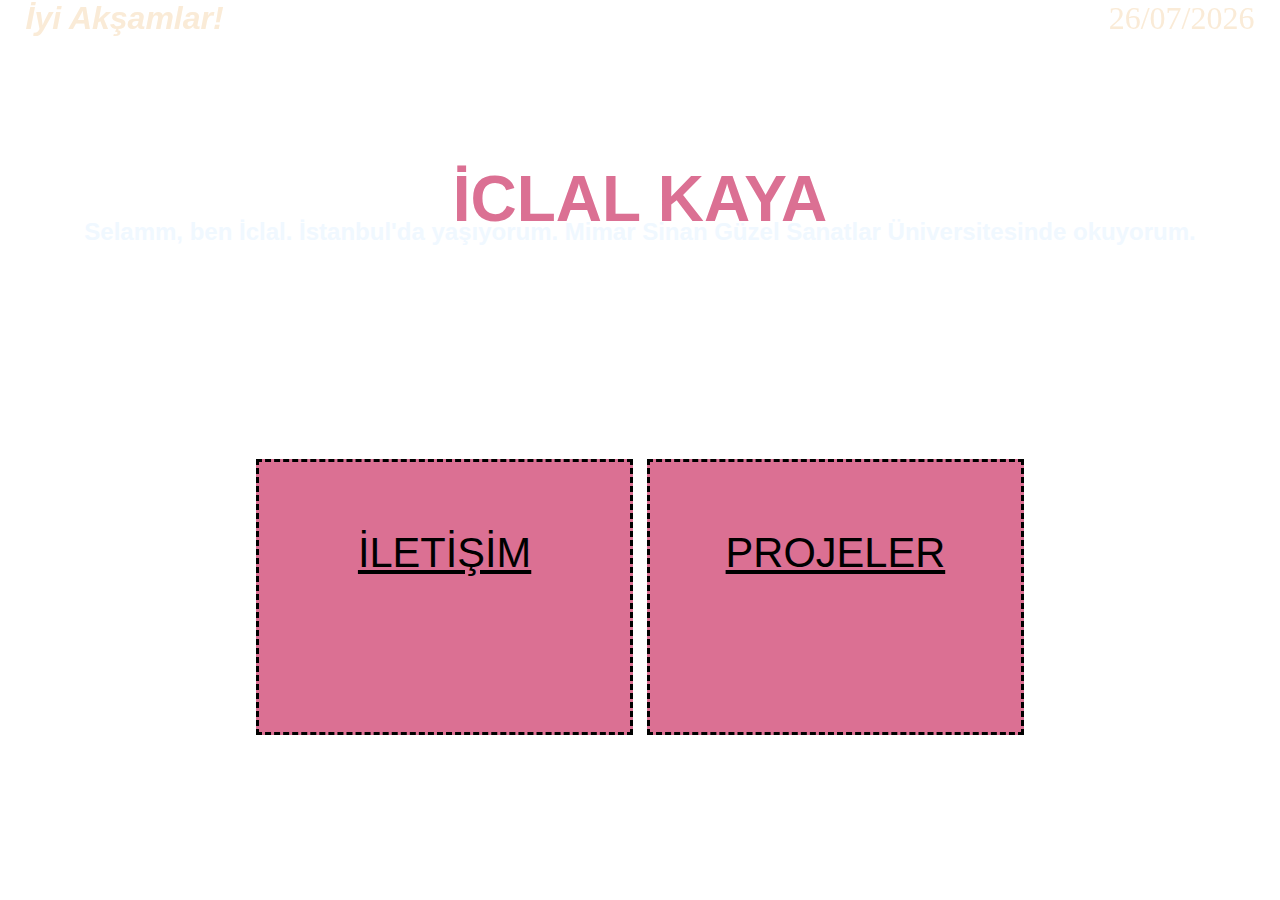
<file: index.html>
<!DOCTYPE html>
<html lang="en">
<head>
    <meta charset="UTF-8">
    <meta name="viewport" content="width=device-width, initial-scale=1.0">
    <title>Portfolyo</title>
    <link rel="stylesheet" href="style.css">
</head>
<body>
    <div id="general">
        <div class="greetings">
        </div>
        <div class="date">
        </div>
</div>
    <div class="menu-container">
        <div class="baslik"><h1>İCLAL KAYA</h1></div>
 </div>
 <div class="container2">
<div class="p">
 <p>Selamm, ben İclal. İstanbul'da yaşıyorum. Mimar Sinan Güzel Sanatlar Üniversitesinde okuyorum.</p> 
</div>
<div class="box">
    <div class="yazı1"><a href="iletişim.html" style="color:rgb(0, 0, 0)">İLETİŞİM</a></div>
 </div>
     <div class="box2">  
     <div class="yazı2"><a href="projeler.html" style="color:rgb(0, 0, 0)">PROJELER</a></div>
     </div>
</div>

<div class="screensaver-layout hidden"></div>
<script src="script.js"></script> 


</body>
</html>
</file>
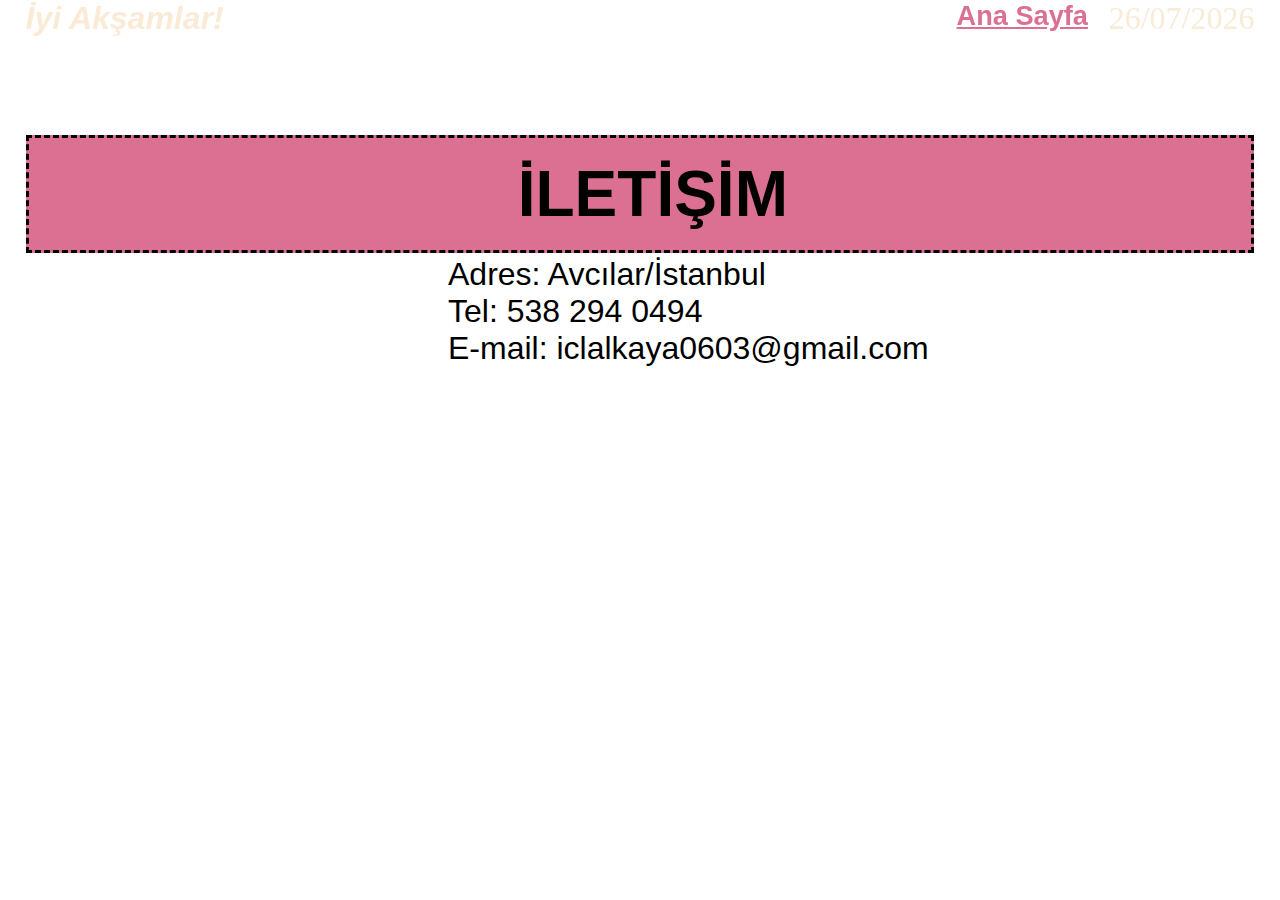
<file: iletişim.html>
<!DOCTYPE html>
<html lang="en">
<head>
    <meta charset="UTF-8">
    <meta name="viewport" content="width=device-width, initial-scale=1.0">
    <title>İLETİŞİM</title>
    <link rel="stylesheet" href="style.css">
</head>
<body>
    <div class="yazı3"><a href="index.html" style="color: palevioletred;">Ana Sayfa</a></div>
    <div class="container3">
        <div class="baslik2"><h1>İLETİŞİM</h1></div>
    </div>
    <div class="p2">
        <p>Adres: Avcılar/İstanbul</p>
        <p>Tel: 538 294 0494 </p>
        <p>E-mail: iclalkaya0603@gmail.com</p>
    </div>
    
    <div class="screensaver-layout hidden"></div>
    <script src="script.js"></script> 
       
    </body>
</html>
</file>
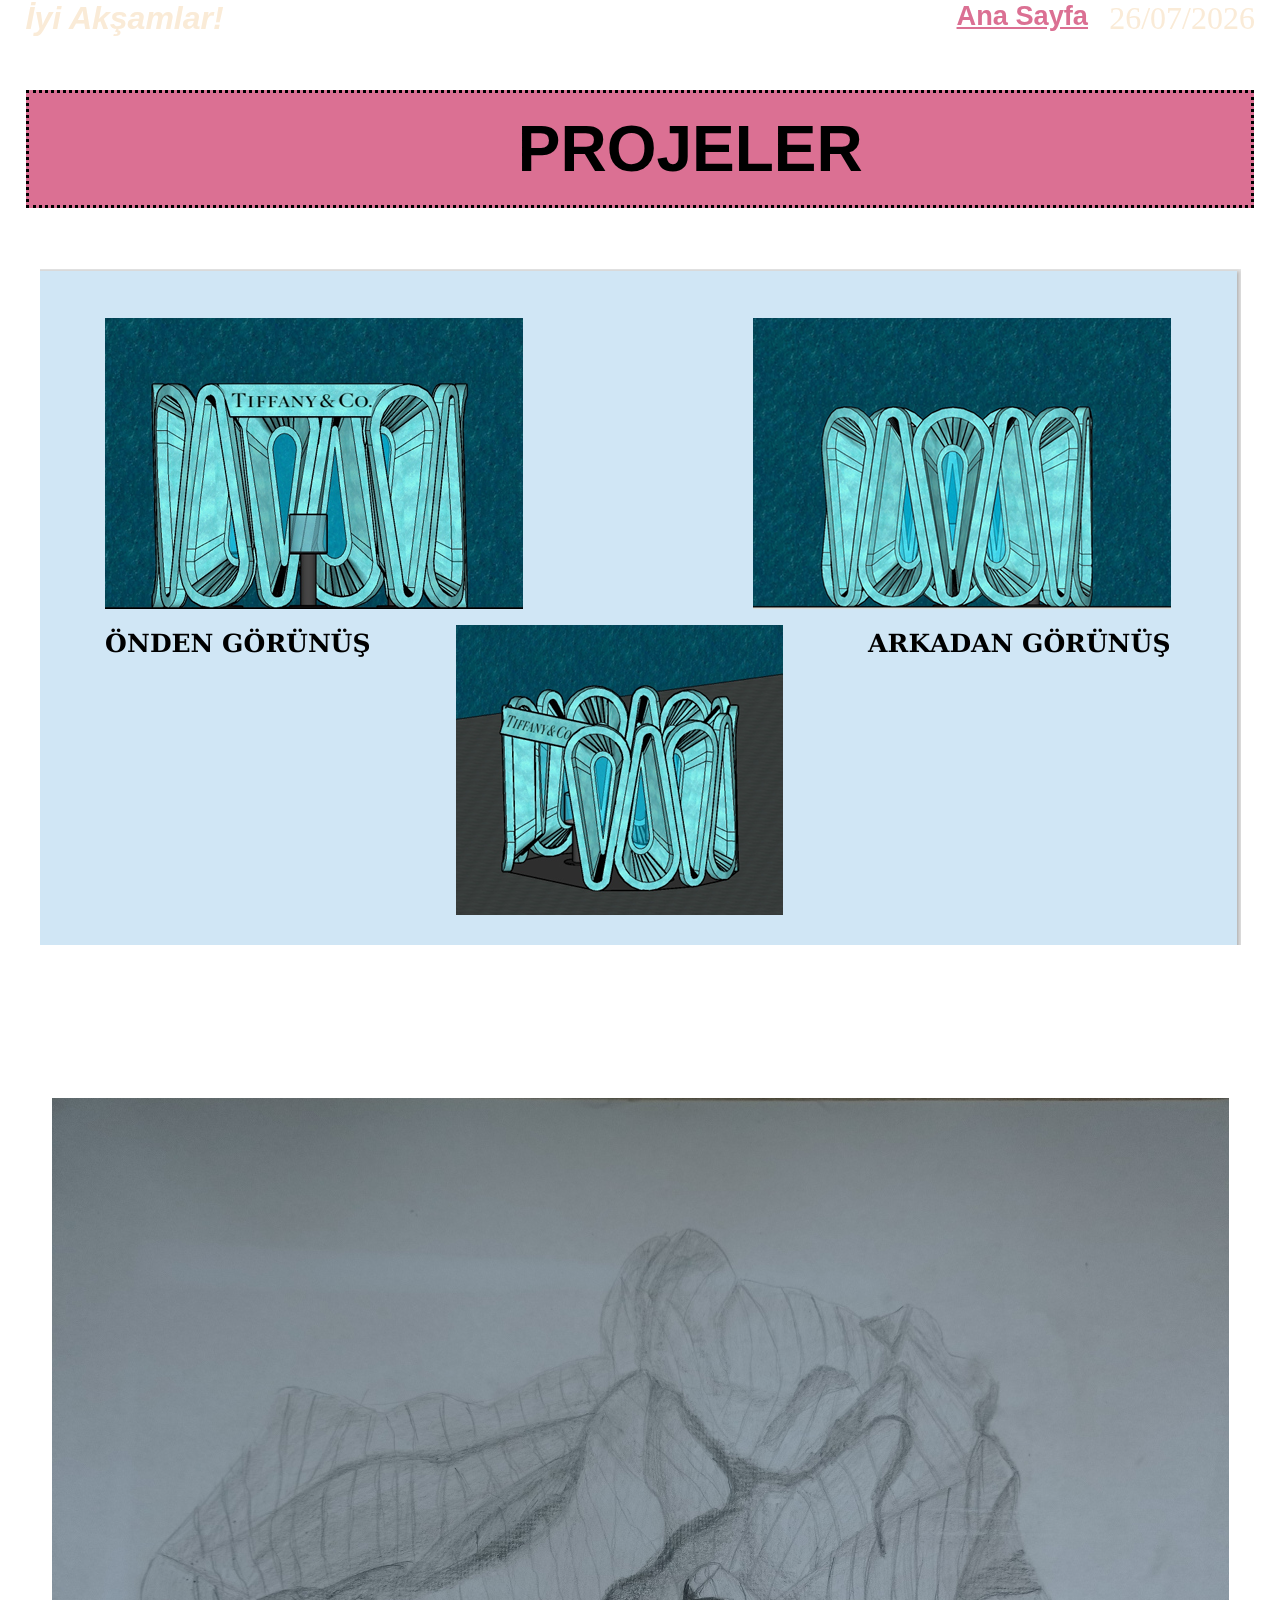
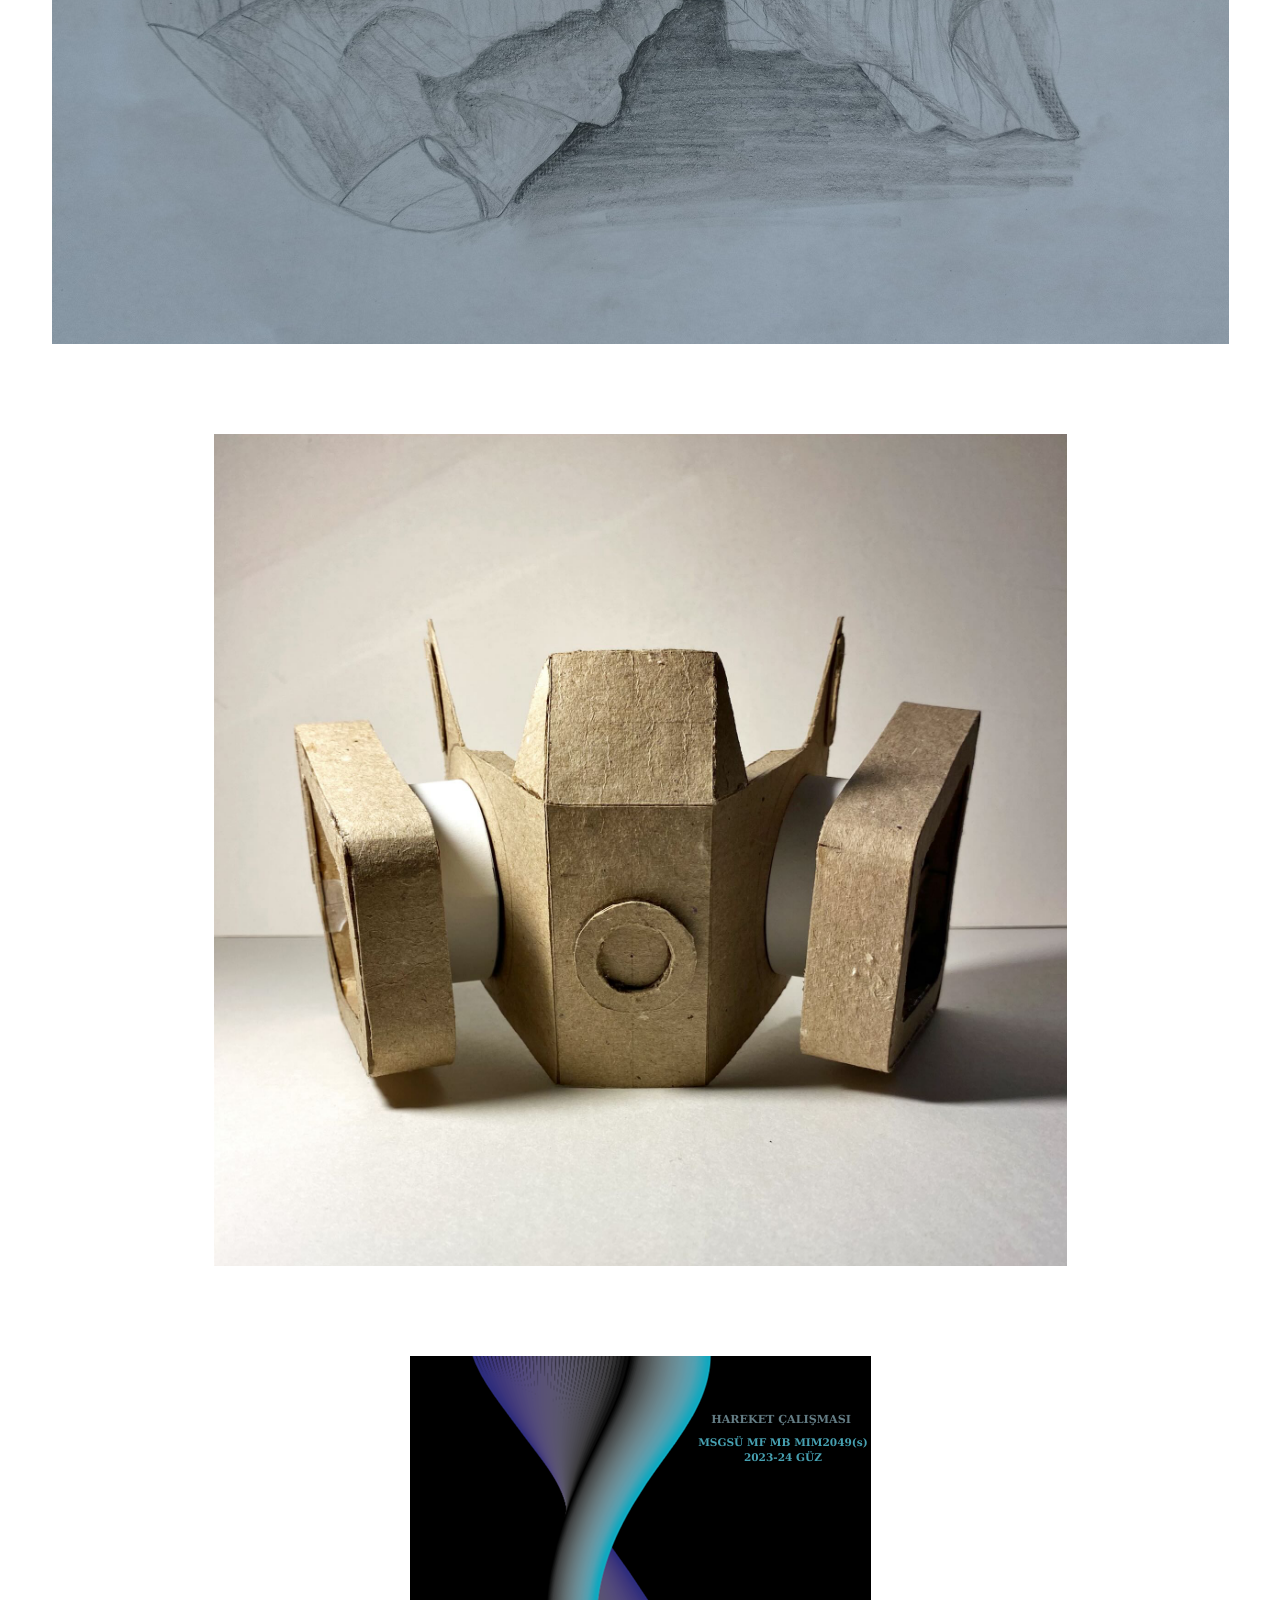
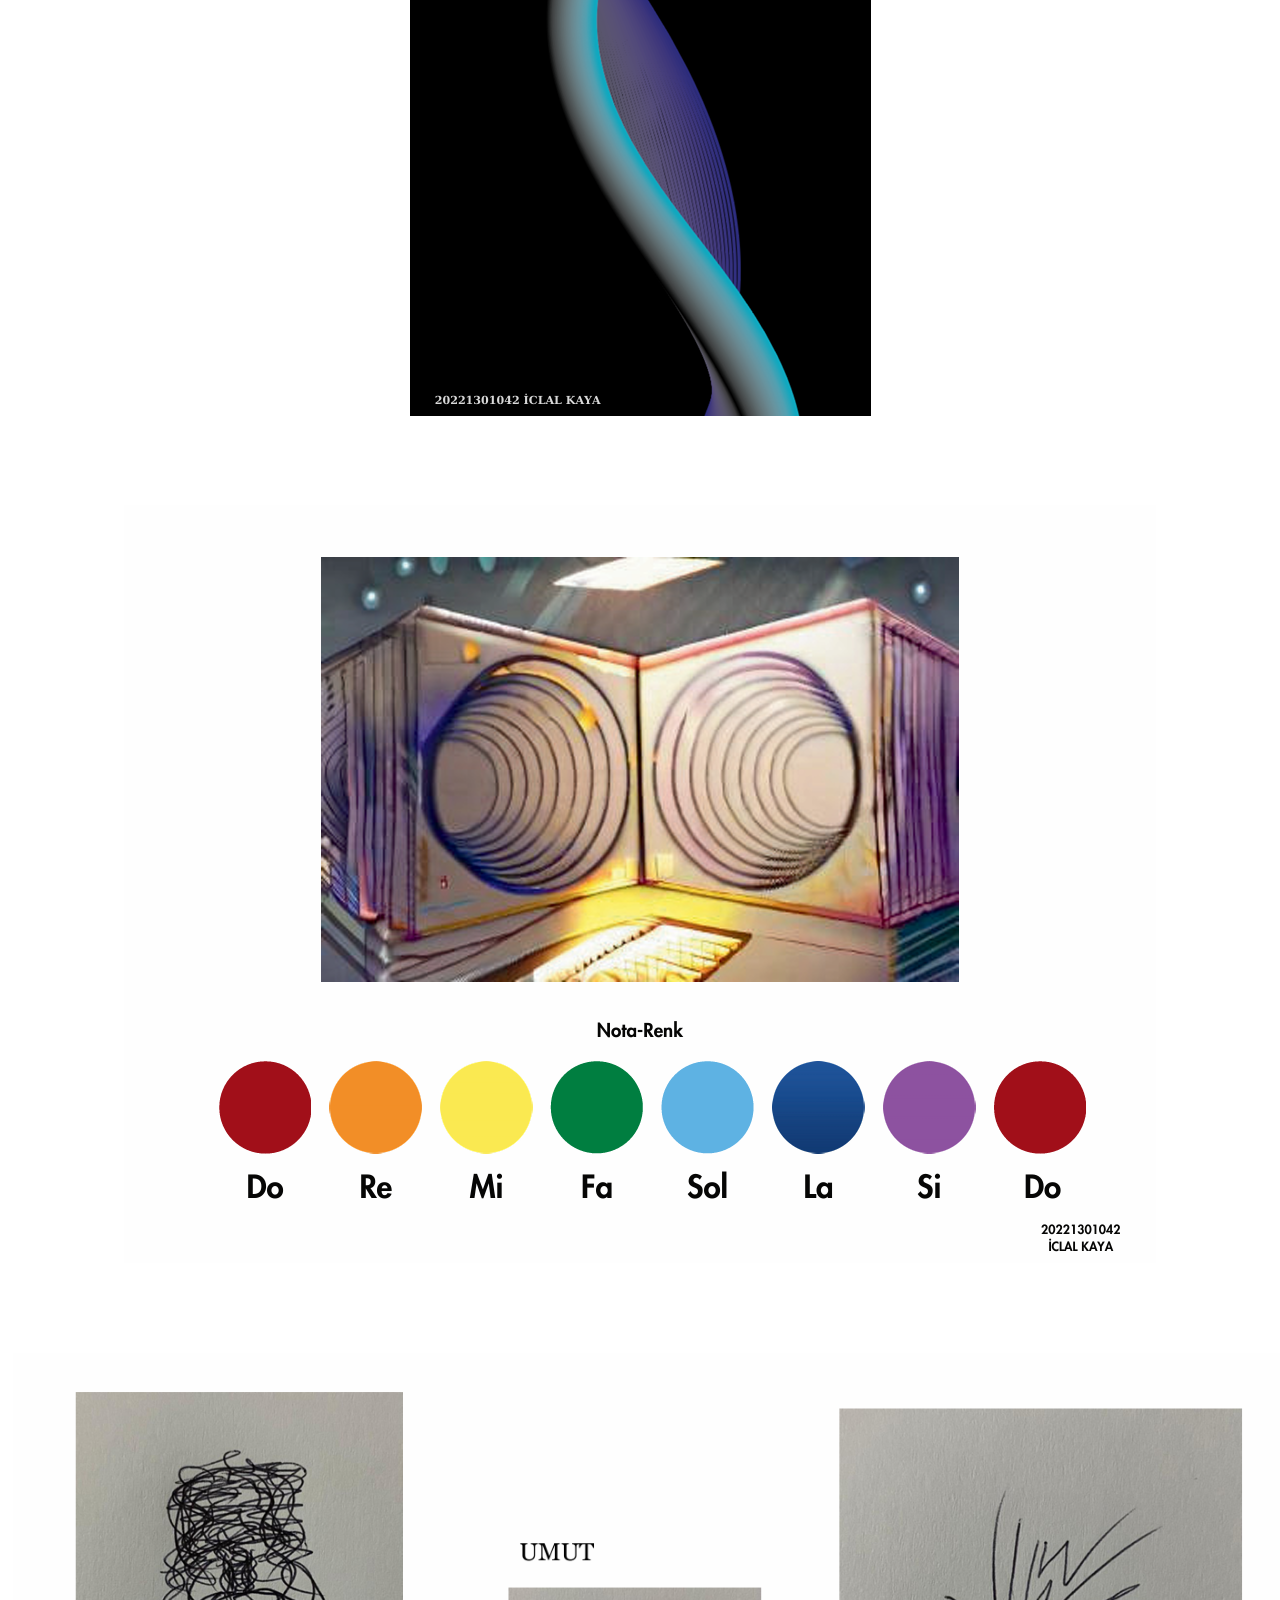
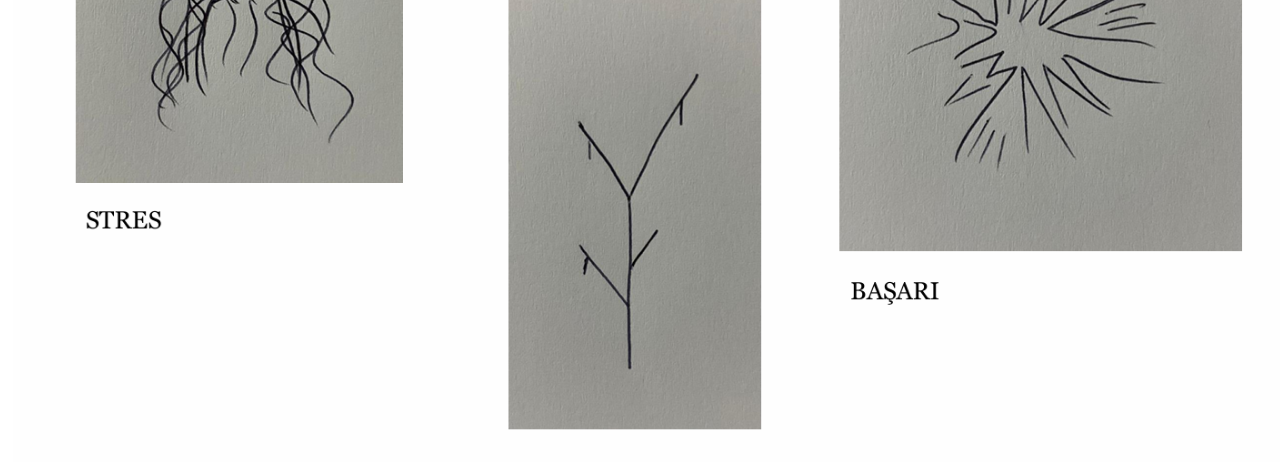
<file: projeler.html>
<!DOCTYPE html>
<html lang="en">
 <head>
    <meta charset="UTF-8">
    <meta name="viewport" content="width=device-width, initial-scale=1.0">
    <title>PROJELER</title>
    <link rel="stylesheet" href="style.css">
 </head>

 <body>
    <div class="yazı3"><a href="index.html" style="color: palevioletred;">Ana Sayfa</a></div>
        <div class="menu-container1">
            <div class="baslik1"><h1>PROJELER</h1></div>
        </div>
      </div>

  <div class="img-container1">
      <img src="images/1.png" alt="1.png">
  </div>

   <div class="img-container4">
     <img src="images/4.png" alt="4.png">
   </div>

   <div class="img-container3">
     <img src="images/3.png" alt="3.png">
   </div>

   <div class="img-container2">
     <img src="images/2.png" alt="2.png">
   </div>
    
   <div class="img-container6">
    <img src="images/6.png" alt="6.png">
  </div>

  <div class="img-container7">
    <img src="images/7.png" alt="7.png">
  </div>


  <div class="screensaver-layout hidden"></div>
<script src="script.js"></script> 


 </body>
</html>
</file>
<file: style.css>
*{
    font-family: 'Afacad', sans-serif;
    margin: 0;
    padding: 0;
}

html{
    overflow-x: hidden;
}

body {
    background-image: url("https://i.pinimg.com/564x/fa/28/c4/fa28c41eafadc35e3bf7e82dba4c9549.jpg");
    background-position: center;
    background-attachment: fixed;
    background-size: cover;
   
}
 
.menu-container{
    display: flex;
    position: absolute;
    top: 15%;
    left: 20%;
    right: 20%;
    height: 8rem;
    align-items: center;
    color: palevioletred;
}

.baslik{
    font-size: 200%;
    font-weight: 200;
    margin: auto;
} 
    
.p{
    margin-top: 17%;
    font-size: 150%;
    margin-left: 5%;
    margin-right: 5%;
    text-align: center;
    font-weight: bold;
    color: aliceblue;
}
    
.box{
    width: 29%;
    height: 30%;
    background-color: palevioletred;
    display: inline-block;
    vertical-align: top;
    position: absolute;
    top: 51%;
    left: 20%;
    text-align: center;
    border-style: dashed;
}
        
.box2{
    width: 29%;
    height: 30%;
    background-color: palevioletred;
    display: inline-block;
    vertical-align: top;
    position: absolute;
    top: 51%;
    right: 20%;
    text-align: center;
    border-style: dashed;
}
    
.yazı1{
    margin-top: 18%;
    font-size: 260%;
    background-color: palevioletred;
}
            
.yazı2{
    margin-top: 18%;
    font-size: 260%;
    background-color: palevioletred;
}
            
.container3{
    display: flex;
    position: absolute;
    top: 15%;
    left: 2%;
    right: 2%;
    height: 7rem;
    background-color: palevioletred;
    border-style: dashed;
    align-items: center;
}

.baslik2{
    font-size: 200%;
    margin-left: 40%;  
    color: black;
}

.p2{
    margin-top:20%;
    font-size: 200%;
    margin-left: 35%;
    align-items: center;
}

.yazı3{
    position: fixed;
    top: 0;
    right: 15%;
    font-size: 1.7rem;
    font-weight: bold;
}
             
.menu-container1{
    display: flex;
    position: absolute;
    top: 10%;
    left: 2%;
    right: 2%;
    height: 7rem;
    background-color: palevioletred;
    border-style: dotted;
    align-items: center;
}
                
.baslik1{
    font-size: 200%;
    color: black;
    margin-left: 40%;
}
    
img{
    padding: 1%;
    max-width: 100%;
    height: auto;
}

.img-container1{
    margin-top: 20%;
    display: flex;
    justify-content: space-evenly;
}

.img-container4{
    margin-top: 10%;
    display: flex;
    justify-content: space-evenly;
}
                
.img-container3{
    margin-top: 5%;
    display: flex;
    justify-content: space-evenly;
}
        
.img-container2{
    margin-top: 5%;
    display: flex;
    justify-content: space-evenly;
}
        
.img-container6{
    margin-top: 5%;
    display: flex;
    justify-content: space-evenly;
}

.img-container7{
    margin-top: 5%;
    display: flex;
    justify-content: space-evenly;
}

.screensaver-layout { background: lightpink; z-index: 1000; position: fixed; top: 0; left: 0; width: 100%; height: 100%; }
.hidden { display: none; }

.greetings {
    font-size: 2rem;
    font-family: 'Playfair Display', serif;
    color: antiquewhite;
    text-align: left;
    font-style: italic;
    position: fixed;
    top: 0;
    left: 2%;
}

.date {
    font-size: 2rem;
    font-family: 'Playfair Display', serif;
    color: antiquewhite;
    text-align: right;
    position: fixed;
    top: 0;
    right: 2%;
}
</file>
